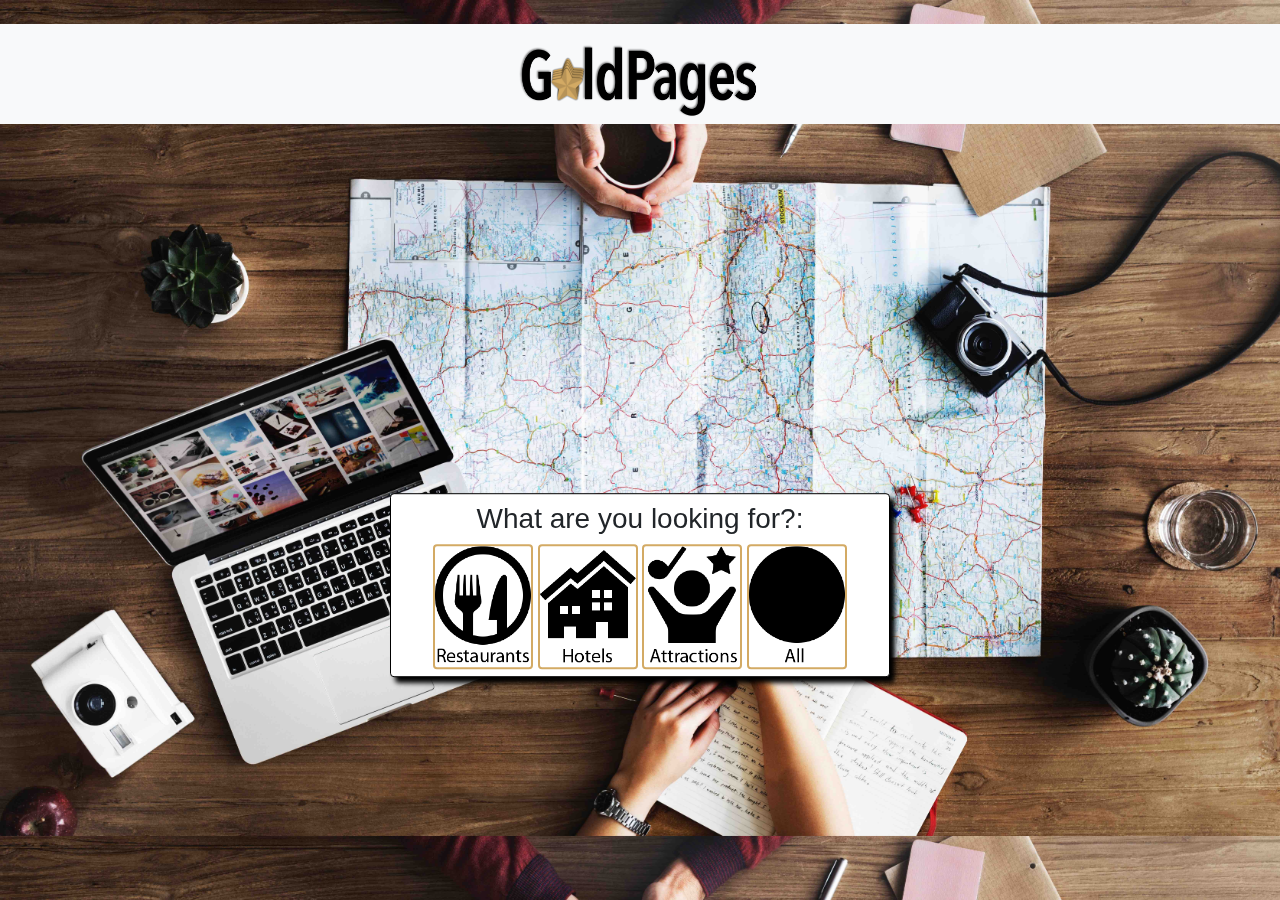
<file: newindex.html>
<!DOCTYPE html>
<html lang="en">

<head>
    <meta charset="UTF-8">
    <meta name="viewport" content="width=device-width, initial-scale=1.0">
    <meta http-equiv="X-UA-Compatible" content="ie=edge">

    <!-- Bootstrap CSS -->
    <link rel="stylesheet" href="https://stackpath.bootstrapcdn.com/bootstrap/4.3.1/css/bootstrap.min.css"
        integrity="sha384-ggOyR0iXCbMQv3Xipma34MD+dH/1fQ784/j6cY/iJTQUOhcWr7x9JvoRxT2MZw1T" crossorigin="anonymous">
    <!-- Link to CSS-->
    <link rel="stylesheet" href="./assets/css/style.css">


    <title>Gold Pages</title>
</head>

<body>

    <!-- Navbar -->
    <nav class="navbar navbar-light bg-light mt-4">
        <a class="navbar-brand mx-auto" href="newindex.html">
            <img src="./assets/image/goldpages-sansserif.png" width="250" height="200" class="logo d-inline-block"
                alt="">
        </a>
    </nav>
    <!-- Container -->
    <div class="container mt-5">
        <div class="form-container rounded pt-1 pt-2">
            <p class="h3">What are you looking for?:</p>
            <input type="image" id="restaurant" class="restaurant icons rounded" src="./assets/image/restaurant.png"
                width="100" height="125">
            <input type="image" id="hotel" class="hotel icons rounded" src="./assets/image/hotel.png" width="100"
                height="125">
            <input type="image" id="attractions" class="attractions icons rounded" src="./assets/image/attractions.png"
                width="100" height="125">
            <input type="image" id="all" class="all icons rounded" src="./assets/image/all.png" width="100"
                height="125">

            <div class="md-form input-group pt-1 pb-2">
                <input type="text" class="form-control" placeholder="Enter your zipcode" aria-label="zip-code"
                    aria-describedby="MaterialButton-addon2">
                <div class="input-zip-code">
                    <button class="btn btn-md btn-secondary m-0 px-3" type="button" id="zip-code">Submit</button>
                </div>
            </div>
        </div>







        <!-- Closing div for container-->
    </div>
    <!-- Bootstrap JS -->
    <script src="https://code.jquery.com/jquery-3.3.1.slim.min.js"
        integrity="sha384-q8i/X+965DzO0rT7abK41JStQIAqVgRVzpbzo5smXKp4YfRvH+8abtTE1Pi6jizo"
        crossorigin="anonymous"></script>
    <script src="https://cdnjs.cloudflare.com/ajax/libs/popper.js/1.14.7/umd/popper.min.js"
        integrity="sha384-UO2eT0CpHqdSJQ6hJty5KVphtPhzWj9WO1clHTMGa3JDZwrnQq4sF86dIHNDz0W1"
        crossorigin="anonymous"></script>
    <script src="https://stackpath.bootstrapcdn.com/bootstrap/4.3.1/js/bootstrap.min.js"
        integrity="sha384-JjSmVgyd0p3pXB1rRibZUAYoIIy6OrQ6VrjIEaFf/nJGzIxFDsf4x0xIM+B07jRM"
        crossorigin="anonymous"></script>

    <!-- JS -->
    <script src="./assets/javascript/app1.js"></script>
</body>

</html>
</file>
<file: assets/css/style.css>
* {
    font-family: Verdana, Geneva, sans-serif; 
}

.container {
    height: 100%;
}

.form-container {
    background-color:white;
    width: 500px;
    box-shadow: 5px 5px 5px black;
    border: solid 1px black;
    position: fixed;
    top: 65%;
    left: 50%;
    transform: translate(-50%, -50%);
    text-align: center;

}

.logo {
    margin-top: -60px;
}

.md-form {
    margin-top: 50px;
    padding-top: 25px;
    padding-left: 25px;
    padding-right: 25px;
}

body {
    background-image: url("../image/map.jpg");
    background-size: cover;
    height: 100%;
    margin: auto;
}

nav {
    height: 100px;
    
}

.icons {

border: #d3aa64;
border-width: 2px;
border-style: solid;
}

.btn {
    background-color: #d3aa64;
}
</file>
